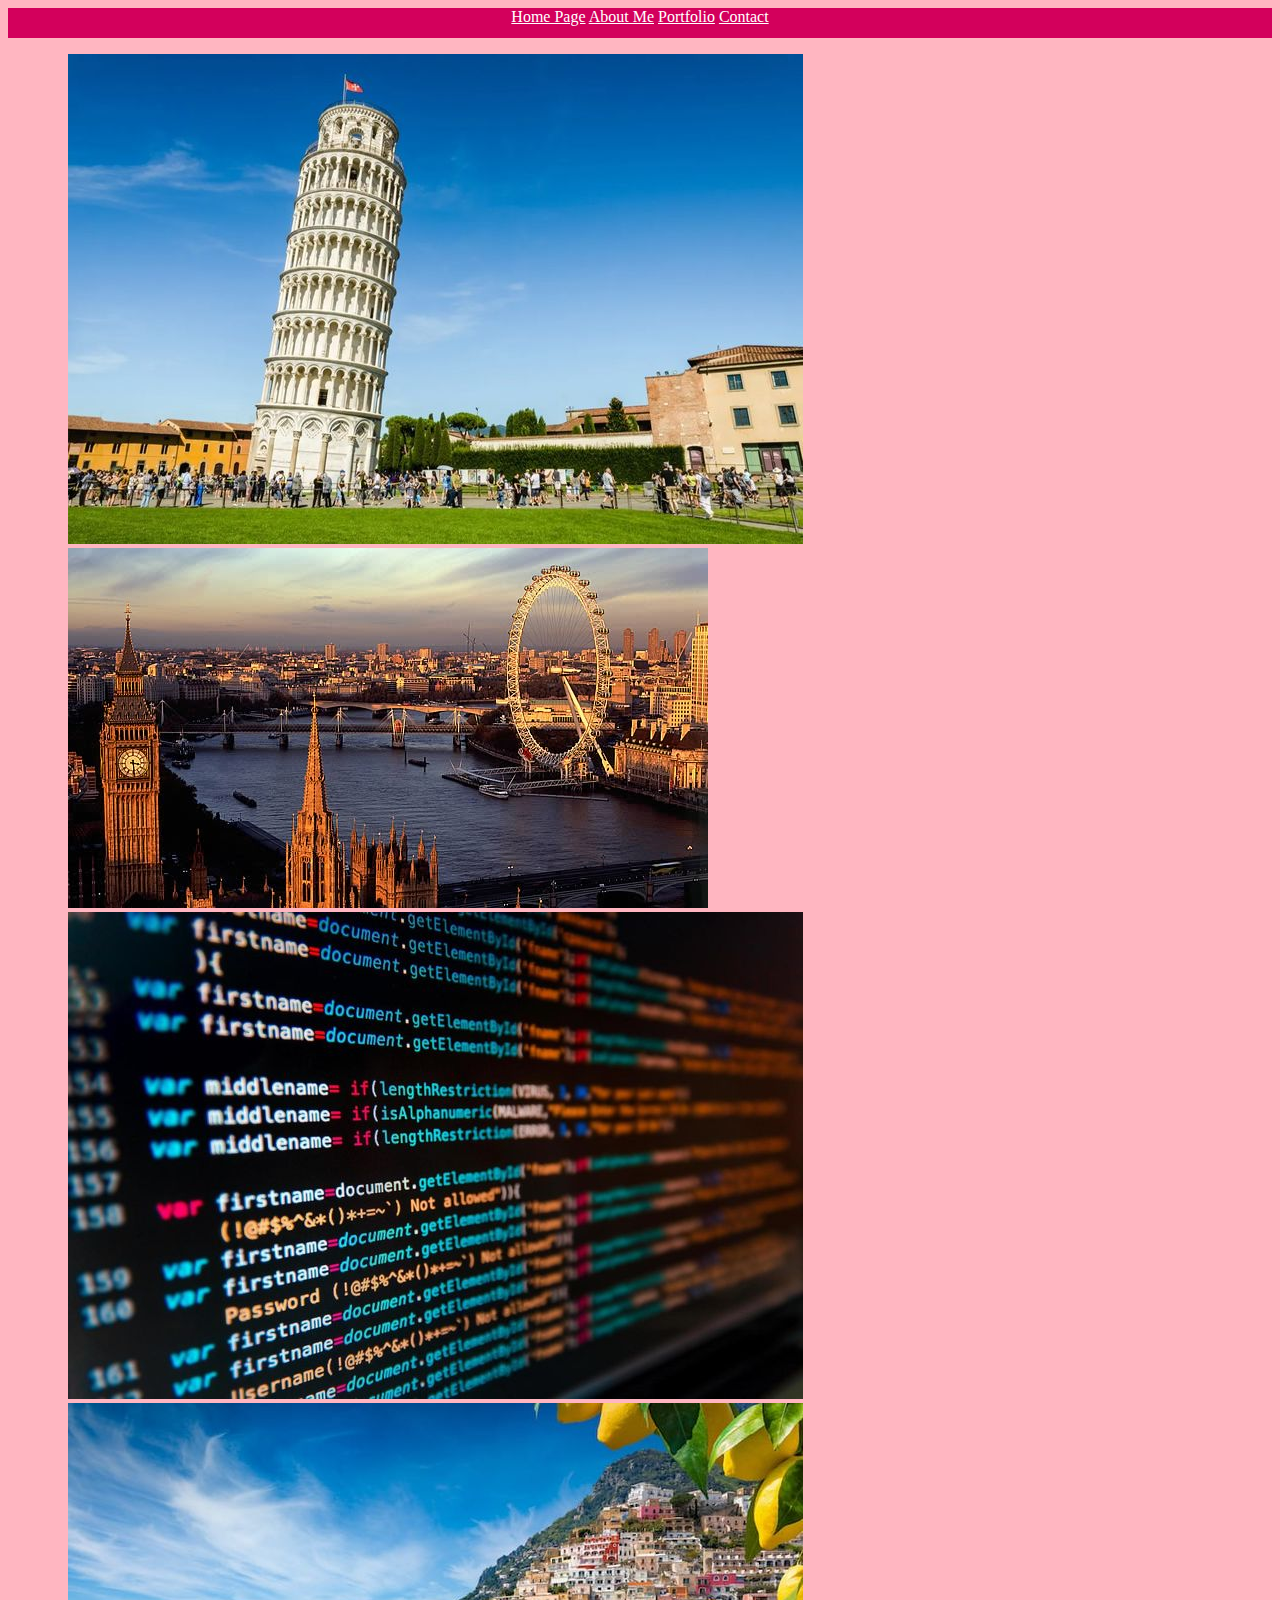
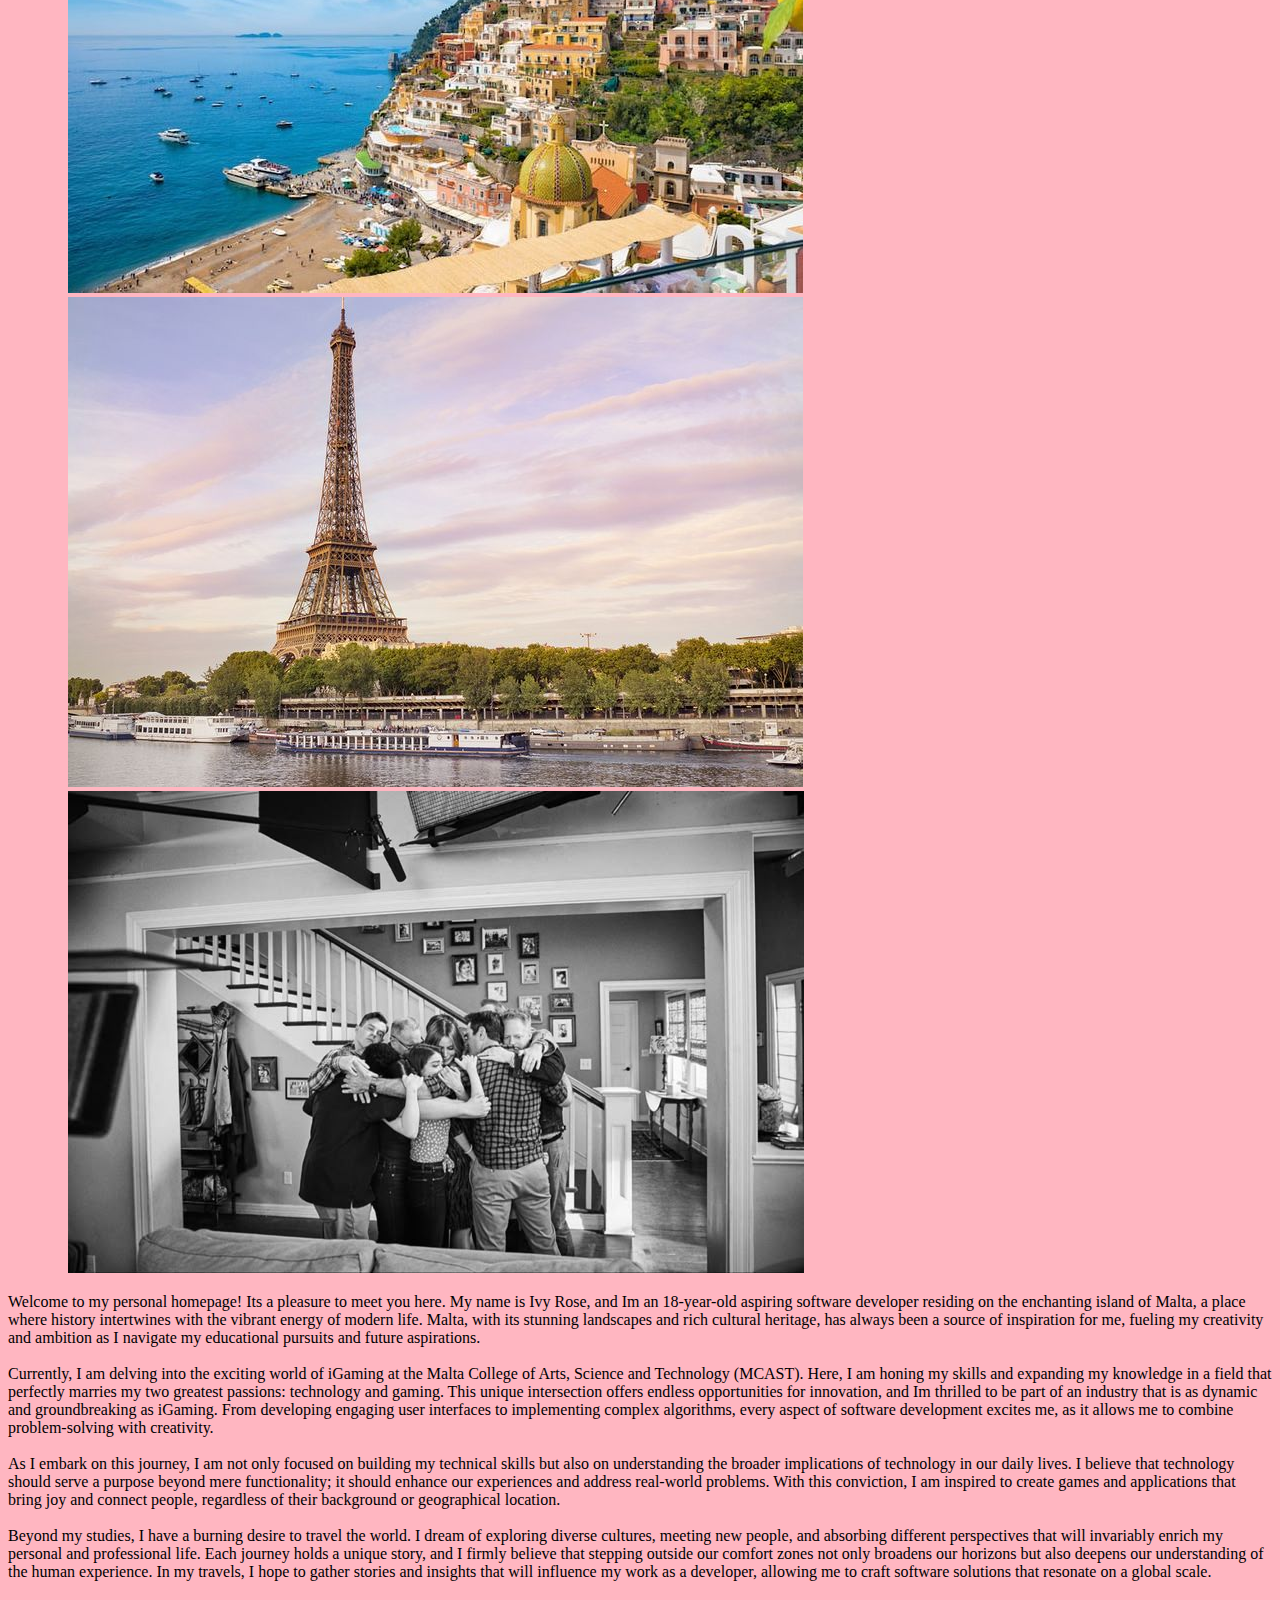
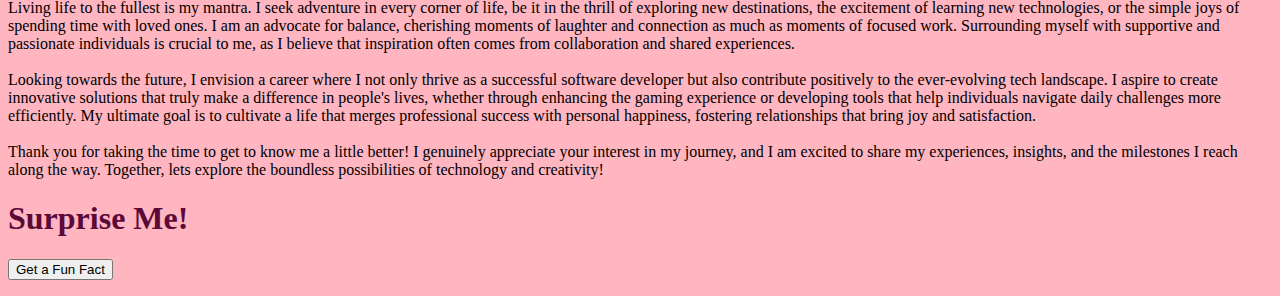
<file: About Me.html>
<!DOCTYPE html>
<html lang="en">

<head>

    <script src="https://code.jquery.com/jquery-3.7.1.slim.min.js"
        integrity="sha256-kmHvs0B+OpCW5GVHUNjv9rOmY0IvSIRcf7zGUDTDQM8=" crossorigin="anonymous"></script>
    <link rel="stylesheet" href="dist/css/lightgallery.min.css" />
    <script src="dist/js/lightgallery-all.min.js"></script>

    <meta charset="UTF-8">
    <meta name="viewport" content="width=device-width, initial-scale=1.0">
    <link rel="stylesheet" href="Css/AboutMe.css">
    <script src="Script/AboutMeScript.js"></script>
    <title>About Me</title>
</head>
<body>


    <nav>
        <a href="Index.html">Home Page</a>
        <a href="About Me.html">About Me</a>
        <a href="Portfolio">Portfolio</a>
        <a href="Contact">Contact</a>
    </nav>


    <ul id="lightGallery" class="gallery">

        <li data-title="Pisa" data-desc="Pisa, a city in Tuscany, Italy, is renowned for its iconic Leaning Tower, an architectural marvel that attracts millions of visitors each year. In addition to its famous tower, Pisa boasts a rich history, vibrant culture, and beautiful medieval buildings, making it a popular destination for travelers." data-responsive-src="Images/Pisa.jpg"
            data-src="Images/Pisa.jpg"> <a href="#"> <img src="Images/Pisa.jpg" /> </a> </li>

        <li data-title="London" data-desc="London is a vibrant metropolis known for its rich history, iconic landmarks like the Tower of London and Buckingham Palace, and a diverse cultural scene. The city seamlessly blends tradition with modernity, offering an array of museums, theaters, and culinary experiences from around the world." data-responsive-src="Images/London.jpg"
            data-src="Images/London.jpg"> <a href="#"> <img src="Images/London.jpg" /> </a> </li>

        <li data-title="Job" data-desc="Software development is the process of designing, writing, testing, and maintaining code that enables applications and systems to function effectively. It involves collaboration among various stakeholders, including developers, designers, and project managers, to create software that meets user needs and adheres to quality standards." data-responsive-src="Images/code.jpg"
            data-src="Images/code.jpg"> <a href="#"> <img src="Images/Code.jpg" /> </a> </li>

        <li data-title="Amalfi" data-desc="The Amalfi Coast, a stunning stretch of coastline in southern Italy, is renowned for its dramatic cliffs, picturesque villages, and crystal-clear waters. Visitors flock to this UNESCO World Heritage site to explore charming towns like Positano and Amalfi, savor delicious Mediterranean cuisine, and bask in the breathtaking views." data-responsive-src="Images/Amalfi.jpg"
            data-src="Images/Amalfi.jpg"> <a href="#"> <img src="Images/Amalfi.jpg" /> </a> </li>

        <li data-title="Paris" data-desc="Paris, often referred to as the City of Light, is renowned for its stunning architecture, including the iconic Eiffel Tower and the historic Notre-Dame Cathedral. The citys vibrant culture, world-class museums like the Louvre, and charming streets make it a top destination for travelers seeking art, cuisine, and romance." data-responsive-src="Images/Paris.jpg"
            data-src="Images/Paris.jpg"> <a href="#"> <img src="Images/Paris.jpg" /> </a> </li>

        <li data-title="Family" data-desc="Family is often considered a fundamental support system, providing love, guidance, and a sense of belonging. It fosters connections that can endure through life's challenges, helping individuals grow and thrive together." data-responsive-src="Images/Family.jpg"
            data-src="Images/Family.jpg"> <a href="#"> <img src="Images/Family.jpg" /> </a> </li>

    </ul>
    <script>
        $(document).ready(function () {

            $("#lightGallery").lightGallery();
        });
    </script>

    <script>
        const facts = [
            "I once climbed a mountain!"
        ];

        $(document).ready(function() {
            $('#surprise-button').click(function() {
                const randomFact = facts[Math.floor(Math.random() * facts.length)];
                $('#fact-display').text(randomFact);
            });
        });
    </script>
    
    <p>
        Welcome to my personal homepage! Its a pleasure to meet you here. My name is Ivy Rose, and Im an 18-year-old
        aspiring software developer residing on the enchanting island of Malta, a place where history intertwines with
        the vibrant energy of modern life. Malta, with its stunning landscapes and rich cultural heritage, has always
        been a source of inspiration for me, fueling my creativity and ambition as I navigate my educational pursuits
        and future aspirations.
        <br><br>

        Currently, I am delving into the exciting world of iGaming at the Malta College of Arts, Science and Technology
        (MCAST). Here, I am honing my skills and expanding my knowledge in a field that perfectly marries my two
        greatest passions: technology and gaming. This unique intersection offers endless opportunities for innovation,
        and Im thrilled to be part of an industry that is as dynamic and groundbreaking as iGaming. From developing
        engaging user interfaces to implementing complex algorithms, every aspect of software development excites me, as
        it allows me to combine problem-solving with creativity.
        <br><br>

        As I embark on this journey, I am not only focused on building my technical skills but also on understanding the
        broader implications of technology in our daily lives. I believe that technology should serve a purpose beyond
        mere functionality; it should enhance our experiences and address real-world problems. With this conviction, I
        am inspired to create games and applications that bring joy and connect people, regardless of their background
        or geographical location.
        <br><br>

        Beyond my studies, I have a burning desire to travel the world. I dream of exploring diverse cultures, meeting
        new people, and absorbing different perspectives that will invariably enrich my personal and professional life.
        Each journey holds a unique story, and I firmly believe that stepping outside our comfort zones not only
        broadens our horizons but also deepens our understanding of the human experience. In my travels, I hope to
        gather stories and insights that will influence my work as a developer, allowing me to craft software solutions
        that resonate on a global scale.
        <br><br>

        Living life to the fullest is my mantra. I seek adventure in every corner of life, be it in the thrill of
        exploring new destinations, the excitement of learning new technologies, or the simple joys of spending time
        with loved ones. I am an advocate for balance, cherishing moments of laughter and connection as much as moments
        of focused work. Surrounding myself with supportive and passionate individuals is crucial to me, as I believe
        that inspiration often comes from collaboration and shared experiences.
        <br><br>

        Looking towards the future, I envision a career where I not only thrive as a successful software developer but
        also contribute positively to the ever-evolving tech landscape. I aspire to create innovative solutions that
        truly make a difference in people's lives, whether through enhancing the gaming experience or developing tools
        that help individuals navigate daily challenges more efficiently. My ultimate goal is to cultivate a life that
        merges professional success with personal happiness, fostering relationships that bring joy and satisfaction.
        <br><br>

        Thank you for taking the time to get to know me a little better! I genuinely appreciate your interest in my
        journey, and I am excited to share my experiences, insights, and the milestones I reach along the way. Together,
        lets explore the boundless possibilities of technology and creativity!
    </p>

    <h1> Surprise Me!</h1>

    <div class="container">
       
        <button id="surprise button">Get a Fun Fact</button>
        <p id="fact-display"></p>
     </div>

     
</body>

</html>
</file>
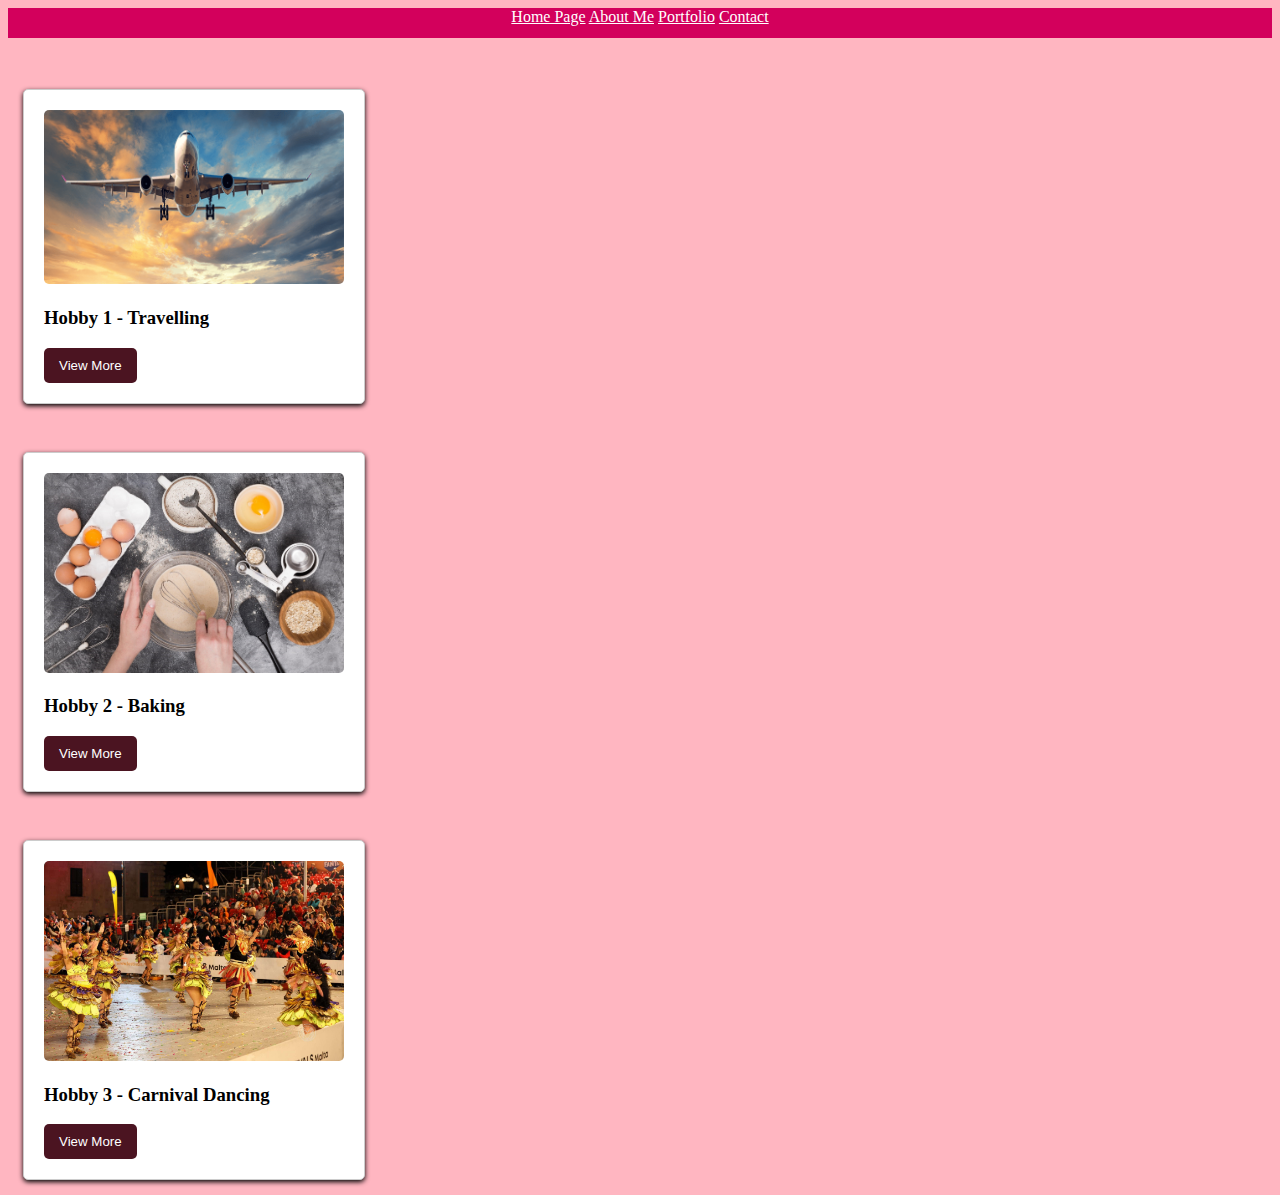
<file: Portfolio.html>
<!DOCTYPE html>
<html lang="en">

<head>
    <meta charset="UTF-8">
    <meta name="viewport" content="width=device-width, initial-scale=1.0">
    <link rel="stylesheet" href="Css/Portfolio.css">
    <title>Portfolio</title>
</head>

<body>
    <ul>
        <nav>
            <a href="Index.html">Home Page</a>
            <a href="About Me.html">About Me</a>
            <a href="Portfolio">Portfolio</a>
            <a href="Contact">Contact</a>
        </nav>
    </ul>

    <br>
    <br>

    <div class="portfolio">
        <div class="project">
            <img src="Images/traveling.png" alt="Hobby 1 - Travelling">
            <h3>Hobby 1 - Travelling</h3>
            <p class="hidden">Travel is the movement of people between distant geographical locations. Travel can be done by foot, bicycle, automobile, train, boat, bus, airplane, ship or other means, with or without luggage, and can be one way or round trip.[1] Travel can also include relatively short stays between successive movements, as in the case of tourism.</p>
                <button class="view-more"
            onclick="toggleDetails(this)">View More</button>
        </div>
 
        <br>

        <div class="project">
            <img src="Images/Baking hobby.jpg" alt="Hobby 2 - Baking">
            <h3>Hobby 2 - Baking</h3>
            <p class="hidden">Baking is a method of preparing food that uses dry heat, typically in an oven, but can also be done in hot ashes, or on hot stones. The most common baked item is bread, but many other types of foods can be baked. Heat is gradually transferred from the surface of cakes, cookies, and pieces of bread to their center, typically conducted at elevated temperatures surpassing 300°F.</p>
                <button class="view-more"
            onclick="toggleDetails(this)">View More</button>
        </div>

            <br>

        <div class="project">
            <img src="Images/Carnival Dance....jpg" alt="Hobby 3 - Dancing">
            <h3>Hobby 3 - Carnival Dancing</h3>
            <p class="hidden">Carnival (Maltese: il-Karnival ta' Malta) has had an important place on the Maltese cultural calendar for just under five centuries, having been celebrated since at least the mid-15th century.[1] Carnival has been a prominent celebration in the Islands since the rule of Grand Master Piero de Ponte in 1535.</p>
                <button class="view-more"
            onclick="toggleDetails(this)">View More</button>
        </div>
     </div>

     <script src="Script/PortfolioScript.js"></script>

</body>

</html>
</file>
<file: Css/AboutMe.css>
body{
    background-color: lightpink;   
}

nav{

    margin: 0;
    padding: 0;
    height: 30px;
    text-align: center;
    background-color: rgb(211, 0, 92);
}

li{
    display: inline;
    margin: 20px;
}

a{
    color: white;
}


nav :hover {
    color: rgb(75, 20, 33);
}


h1{
    color: rgb(91, 9, 57);
}

div :hover {
    background-color: rgb(178, 68, 123);
}
</file>
<file: Css/Portfolio.css>
body{
    background-color: lightpink;
}


ul{
    list-style-type: none;
    margin: 0;
    padding: 0;
    height: 30px;
    text-align: center;
    background-color: rgb(211, 0, 92);
}


li{
    display: inline;
    margin: 20px;
}


a{
    color: white;
}


nav :hover {
    color: rgb(75, 20, 33);
}

.project {
    background-color: white;
    border: 1px solid #ccc;
    border-radius: 5px;
    margin: 15px;
    padding: 20px;
    width: 300px;
    box-shadow: 0 2px 5px;
}

img {
    max-width: 100%;
    border-radius: 5px;
}

.hidden {
    display: none;
}

.view-more {
    background-color: rgb(75, 20, 33);
    color: white;
    border: none;
    padding: 10px 15px;
    border-radius: 5px;
    cursor: pointer;
}

.view-more :hover {
    background-color: rgb(75, 20, 33);
}
</file>
<file: dist/css/lightgallery.min.css>
@font-face{font-family:lg;src:url(../fonts/lg.ttf?22t19m) format("truetype"),url(../fonts/lg.woff?22t19m) format("woff"),url(../fonts/lg.svg?22t19m#lg) format("svg");font-weight:400;font-style:normal;font-display:block}.lg-icon{font-family:lg!important;speak:never;font-style:normal;font-weight:400;font-variant:normal;text-transform:none;line-height:1;-webkit-font-smoothing:antialiased;-moz-osx-font-smoothing:grayscale}.lg-actions .lg-next,.lg-actions .lg-prev{background-color:rgba(0,0,0,.45);border-radius:2px;color:#999;cursor:pointer;display:block;font-size:22px;margin-top:-10px;padding:8px 10px 9px;position:absolute;top:50%;z-index:1080;border:none;outline:0}.lg-actions .lg-next.disabled,.lg-actions .lg-prev.disabled{pointer-events:none;opacity:.5}.lg-actions .lg-next:hover,.lg-actions .lg-prev:hover{color:#FFF}.lg-actions .lg-next{right:20px}.lg-actions .lg-next:before{content:"\e095"}.lg-actions .lg-prev{left:20px}.lg-actions .lg-prev:after{content:"\e094"}@-webkit-keyframes lg-right-end{0%,100%{left:0}50%{left:-30px}}@-moz-keyframes lg-right-end{0%,100%{left:0}50%{left:-30px}}@-ms-keyframes lg-right-end{0%,100%{left:0}50%{left:-30px}}@keyframes lg-right-end{0%,100%{left:0}50%{left:-30px}}@-webkit-keyframes lg-left-end{0%,100%{left:0}50%{left:30px}}@-moz-keyframes lg-left-end{0%,100%{left:0}50%{left:30px}}@-ms-keyframes lg-left-end{0%,100%{left:0}50%{left:30px}}@keyframes lg-left-end{0%,100%{left:0}50%{left:30px}}.lg-outer.lg-right-end .lg-object{-webkit-animation:lg-right-end .3s;-o-animation:lg-right-end .3s;animation:lg-right-end .3s;position:relative}.lg-outer.lg-left-end .lg-object{-webkit-animation:lg-left-end .3s;-o-animation:lg-left-end .3s;animation:lg-left-end .3s;position:relative}.lg-toolbar{z-index:1082;left:0;position:absolute;top:0;width:100%;background-color:rgba(0,0,0,.45)}.lg-toolbar .lg-icon{color:#999;cursor:pointer;float:right;font-size:24px;height:47px;line-height:27px;padding:10px 0;text-align:center;width:50px;text-decoration:none!important;outline:0;background:0 0;border:none;box-shadow:none;-webkit-transition:color .2s linear;-o-transition:color .2s linear;transition:color .2s linear}.lg-toolbar .lg-icon:hover{color:#FFF}.lg-toolbar .lg-close:after{content:"\e070"}.lg-toolbar .lg-download:after{content:"\e0f2"}.lg-sub-html{background-color:rgba(0,0,0,.45);bottom:0;color:#EEE;font-size:16px;left:0;padding:10px 40px;position:fixed;right:0;text-align:center;z-index:1080}.lg-sub-html h4{margin:0;font-size:13px;font-weight:700}.lg-sub-html p{font-size:12px;margin:5px 0 0}#lg-counter{color:#999;display:inline-block;font-size:16px;padding-left:20px;padding-top:12px;vertical-align:middle}.lg-next,.lg-prev,.lg-toolbar{opacity:1;-webkit-transition:-webkit-transform .35s cubic-bezier(0,0,.25,1) 0s,opacity .35s cubic-bezier(0,0,.25,1) 0s,color .2s linear;-moz-transition:-moz-transform .35s cubic-bezier(0,0,.25,1) 0s,opacity .35s cubic-bezier(0,0,.25,1) 0s,color .2s linear;-o-transition:-o-transform .35s cubic-bezier(0,0,.25,1) 0s,opacity .35s cubic-bezier(0,0,.25,1) 0s,color .2s linear;transition:transform .35s cubic-bezier(0,0,.25,1) 0s,opacity .35s cubic-bezier(0,0,.25,1) 0s,color .2s linear}.lg-hide-items .lg-prev{opacity:0;-webkit-transform:translate3d(-10px,0,0);transform:translate3d(-10px,0,0)}.lg-hide-items .lg-next{opacity:0;-webkit-transform:translate3d(10px,0,0);transform:translate3d(10px,0,0)}.lg-hide-items .lg-toolbar{opacity:0;-webkit-transform:translate3d(0,-10px,0);transform:translate3d(0,-10px,0)}body:not(.lg-from-hash) .lg-outer.lg-start-zoom .lg-object{-webkit-transform:scale3d(.5,.5,.5);transform:scale3d(.5,.5,.5);opacity:0;-webkit-transition:-webkit-transform 250ms cubic-bezier(0,0,.25,1) 0s,opacity 250ms cubic-bezier(0,0,.25,1)!important;-moz-transition:-moz-transform 250ms cubic-bezier(0,0,.25,1) 0s,opacity 250ms cubic-bezier(0,0,.25,1)!important;-o-transition:-o-transform 250ms cubic-bezier(0,0,.25,1) 0s,opacity 250ms cubic-bezier(0,0,.25,1)!important;transition:transform 250ms cubic-bezier(0,0,.25,1) 0s,opacity 250ms cubic-bezier(0,0,.25,1)!important;-webkit-transform-origin:50% 50%;-moz-transform-origin:50% 50%;-ms-transform-origin:50% 50%;transform-origin:50% 50%}body:not(.lg-from-hash) .lg-outer.lg-start-zoom .lg-item.lg-complete .lg-object{-webkit-transform:scale3d(1,1,1);transform:scale3d(1,1,1);opacity:1}.lg-outer .lg-thumb-outer{background-color:#0D0A0A;bottom:0;position:absolute;width:100%;z-index:1080;max-height:350px;-webkit-transform:translate3d(0,100%,0);transform:translate3d(0,100%,0);-webkit-transition:-webkit-transform .25s cubic-bezier(0,0,.25,1) 0s;-moz-transition:-moz-transform .25s cubic-bezier(0,0,.25,1) 0s;-o-transition:-o-transform .25s cubic-bezier(0,0,.25,1) 0s;transition:transform .25s cubic-bezier(0,0,.25,1) 0s}.lg-outer .lg-thumb-outer.lg-grab .lg-thumb-item{cursor:-webkit-grab;cursor:-moz-grab;cursor:-o-grab;cursor:-ms-grab;cursor:grab}.lg-outer .lg-thumb-outer.lg-grabbing .lg-thumb-item{cursor:move;cursor:-webkit-grabbing;cursor:-moz-grabbing;cursor:-o-grabbing;cursor:-ms-grabbing;cursor:grabbing}.lg-outer .lg-thumb-outer.lg-dragging .lg-thumb{-webkit-transition-duration:0s!important;transition-duration:0s!important}.lg-outer.lg-thumb-open .lg-thumb-outer{-webkit-transform:translate3d(0,0,0);transform:translate3d(0,0,0)}.lg-outer .lg-thumb{padding:10px 0;height:100%;margin-bottom:-5px}.lg-outer .lg-thumb-item{cursor:pointer;float:left;overflow:hidden;height:100%;border:2px solid #FFF;border-radius:4px;margin-bottom:5px}@media (min-width:1025px){.lg-outer .lg-thumb-item{-webkit-transition:border-color .25s ease;-o-transition:border-color .25s ease;transition:border-color .25s ease}}.lg-outer .lg-thumb-item.active,.lg-outer .lg-thumb-item:hover{border-color:#a90707}.lg-outer .lg-thumb-item img{width:100%;height:100%;object-fit:cover}.lg-outer.lg-has-thumb .lg-item{padding-bottom:120px}.lg-outer.lg-can-toggle .lg-item{padding-bottom:0}.lg-outer.lg-pull-caption-up .lg-sub-html{-webkit-transition:bottom .25s ease;-o-transition:bottom .25s ease;transition:bottom .25s ease}.lg-outer.lg-pull-caption-up.lg-thumb-open .lg-sub-html{bottom:100px}.lg-outer .lg-toogle-thumb{background-color:#0D0A0A;border-radius:2px 2px 0 0;color:#999;cursor:pointer;font-size:24px;height:39px;line-height:27px;padding:5px 0;position:absolute;right:20px;text-align:center;top:-39px;width:50px;outline:0;border:none}.lg-outer .lg-toogle-thumb:after{content:"\e1ff"}.lg-outer .lg-toogle-thumb:hover{color:#FFF}.lg-outer .lg-video-cont{display:inline-block;vertical-align:middle;max-width:1140px;max-height:100%;width:100%;padding:0 5px}.lg-outer .lg-video{width:100%;height:0;padding-bottom:56.25%;overflow:hidden;position:relative}.lg-outer .lg-video .lg-object{display:inline-block;position:absolute;top:0;left:0;width:100%!important;height:100%!important}.lg-outer .lg-video .lg-video-play{width:84px;height:59px;position:absolute;left:50%;top:50%;margin-left:-42px;margin-top:-30px;z-index:1080;cursor:pointer}.lg-outer .lg-has-iframe .lg-video{-webkit-overflow-scrolling:touch;overflow:auto}.lg-outer .lg-has-vimeo .lg-video-play{background:url(../img/vimeo-play.png) no-repeat}.lg-outer .lg-has-vimeo:hover .lg-video-play{background:url(../img/vimeo-play.png) 0 -58px no-repeat}.lg-outer .lg-has-html5 .lg-video-play{background:url(../img/video-play.png) no-repeat;height:64px;margin-left:-32px;margin-top:-32px;width:64px;opacity:.8}.lg-outer .lg-has-html5:hover .lg-video-play{opacity:1}.lg-outer .lg-has-youtube .lg-video-play{background:url(../img/youtube-play.png) no-repeat}.lg-outer .lg-has-youtube:hover .lg-video-play{background:url(../img/youtube-play.png) 0 -60px no-repeat}.lg-outer .lg-video-object{width:100%!important;height:100%!important;position:absolute;top:0;left:0}.lg-outer .lg-has-video .lg-video-object{visibility:hidden}.lg-outer .lg-has-video.lg-video-playing .lg-object,.lg-outer .lg-has-video.lg-video-playing .lg-video-play{display:none}.lg-outer .lg-has-video.lg-video-playing .lg-video-object{visibility:visible}.lg-progress-bar{background-color:#333;height:5px;left:0;position:absolute;top:0;width:100%;z-index:1083;opacity:0;-webkit-transition:opacity 80ms ease 0s;-moz-transition:opacity 80ms ease 0s;-o-transition:opacity 80ms ease 0s;transition:opacity 80ms ease 0s}.lg-progress-bar .lg-progress{background-color:#a90707;height:5px;width:0}.lg-progress-bar.lg-start .lg-progress{width:100%}.lg-show-autoplay .lg-progress-bar{opacity:1}.lg-autoplay-button:after{content:"\e01d"}.lg-show-autoplay .lg-autoplay-button:after{content:"\e01a"}.lg-outer.lg-css3.lg-zoom-dragging .lg-item.lg-complete.lg-zoomable .lg-image,.lg-outer.lg-css3.lg-zoom-dragging .lg-item.lg-complete.lg-zoomable .lg-img-wrap{-webkit-transition-duration:0s;transition-duration:0s}.lg-outer.lg-use-transition-for-zoom .lg-item.lg-complete.lg-zoomable .lg-img-wrap{-webkit-transition:-webkit-transform .3s cubic-bezier(0,0,.25,1) 0s;-moz-transition:-moz-transform .3s cubic-bezier(0,0,.25,1) 0s;-o-transition:-o-transform .3s cubic-bezier(0,0,.25,1) 0s;transition:transform .3s cubic-bezier(0,0,.25,1) 0s}.lg-outer.lg-use-left-for-zoom .lg-item.lg-complete.lg-zoomable .lg-img-wrap{-webkit-transition:left .3s cubic-bezier(0,0,.25,1) 0s,top .3s cubic-bezier(0,0,.25,1) 0s;-moz-transition:left .3s cubic-bezier(0,0,.25,1) 0s,top .3s cubic-bezier(0,0,.25,1) 0s;-o-transition:left .3s cubic-bezier(0,0,.25,1) 0s,top .3s cubic-bezier(0,0,.25,1) 0s;transition:left .3s cubic-bezier(0,0,.25,1) 0s,top .3s cubic-bezier(0,0,.25,1) 0s}.lg-outer .lg-item.lg-complete.lg-zoomable .lg-img-wrap{-webkit-transform:translate3d(0,0,0);transform:translate3d(0,0,0);-webkit-backface-visibility:hidden;-moz-backface-visibility:hidden;backface-visibility:hidden}.lg-outer .lg-item.lg-complete.lg-zoomable .lg-image{-webkit-transform:scale3d(1,1,1);transform:scale3d(1,1,1);-webkit-transition:-webkit-transform .3s cubic-bezier(0,0,.25,1) 0s,opacity .15s!important;-moz-transition:-moz-transform .3s cubic-bezier(0,0,.25,1) 0s,opacity .15s!important;-o-transition:-o-transform .3s cubic-bezier(0,0,.25,1) 0s,opacity .15s!important;transition:transform .3s cubic-bezier(0,0,.25,1) 0s,opacity .15s!important;-webkit-transform-origin:0 0;-moz-transform-origin:0 0;-ms-transform-origin:0 0;transform-origin:0 0;-webkit-backface-visibility:hidden;-moz-backface-visibility:hidden;backface-visibility:hidden}#lg-zoom-in:after{content:"\e311"}#lg-actual-size{font-size:20px}#lg-actual-size:after{content:"\e033"}#lg-zoom-out{opacity:.5;pointer-events:none}#lg-zoom-out:after{content:"\e312"}.lg-zoomed #lg-zoom-out{opacity:1;pointer-events:auto}.lg-outer .lg-pager-outer{bottom:60px;left:0;position:absolute;right:0;text-align:center;z-index:1080;height:10px}.lg-outer .lg-pager-outer.lg-pager-hover .lg-pager-cont{overflow:visible}.lg-outer .lg-pager-cont{cursor:pointer;display:inline-block;overflow:hidden;position:relative;vertical-align:top;margin:0 5px}.lg-outer .lg-pager-cont:hover .lg-pager-thumb-cont{opacity:1;-webkit-transform:translate3d(0,0,0);transform:translate3d(0,0,0)}.lg-outer .lg-pager-cont.lg-pager-active .lg-pager{box-shadow:0 0 0 2px #fff inset}.lg-outer .lg-pager-thumb-cont{background-color:#fff;color:#FFF;bottom:100%;height:83px;left:0;margin-bottom:20px;margin-left:-60px;opacity:0;padding:5px;position:absolute;width:120px;border-radius:3px;-webkit-transition:opacity .15s ease 0s,-webkit-transform .15s ease 0s;-moz-transition:opacity .15s ease 0s,-moz-transform .15s ease 0s;-o-transition:opacity .15s ease 0s,-o-transform .15s ease 0s;transition:opacity .15s ease 0s,transform .15s ease 0s;-webkit-transform:translate3d(0,5px,0);transform:translate3d(0,5px,0)}.lg-outer .lg-pager-thumb-cont img{width:100%;height:100%}.lg-outer .lg-pager{background-color:rgba(255,255,255,.5);border-radius:50%;box-shadow:0 0 0 8px rgba(255,255,255,.7) inset;display:block;height:12px;-webkit-transition:box-shadow .3s ease 0s;-o-transition:box-shadow .3s ease 0s;transition:box-shadow .3s ease 0s;width:12px}.lg-outer .lg-pager:focus,.lg-outer .lg-pager:hover{box-shadow:0 0 0 8px #fff inset}.lg-outer .lg-caret{border-left:10px solid transparent;border-right:10px solid transparent;border-top:10px dashed;bottom:-10px;display:inline-block;height:0;left:50%;margin-left:-5px;position:absolute;vertical-align:middle;width:0}.lg-fullscreen:after{content:"\e20c"}.lg-fullscreen-on .lg-fullscreen:after{content:"\e20d"}.lg-outer #lg-dropdown-overlay{background-color:rgba(0,0,0,.25);bottom:0;cursor:default;left:0;position:fixed;right:0;top:0;z-index:1081;opacity:0;visibility:hidden;-webkit-transition:visibility 0s linear .18s,opacity .18s linear 0s;-o-transition:visibility 0s linear .18s,opacity .18s linear 0s;transition:visibility 0s linear .18s,opacity .18s linear 0s}.lg-outer.lg-dropdown-active #lg-dropdown-overlay,.lg-outer.lg-dropdown-active .lg-dropdown{-webkit-transition-delay:0s;transition-delay:0s;-moz-transform:translate3d(0,0,0);-o-transform:translate3d(0,0,0);-ms-transform:translate3d(0,0,0);-webkit-transform:translate3d(0,0,0);transform:translate3d(0,0,0);opacity:1;visibility:visible}.lg-outer.lg-dropdown-active #lg-share{color:#FFF}.lg-outer .lg-dropdown{background-color:#fff;border-radius:2px;font-size:14px;list-style-type:none;margin:0;padding:10px 0;position:absolute;right:0;text-align:left;top:50px;opacity:0;visibility:hidden;-moz-transform:translate3d(0,5px,0);-o-transform:translate3d(0,5px,0);-ms-transform:translate3d(0,5px,0);-webkit-transform:translate3d(0,5px,0);transform:translate3d(0,5px,0);-webkit-transition:-webkit-transform .18s linear 0s,visibility 0s linear .5s,opacity .18s linear 0s;-moz-transition:-moz-transform .18s linear 0s,visibility 0s linear .5s,opacity .18s linear 0s;-o-transition:-o-transform .18s linear 0s,visibility 0s linear .5s,opacity .18s linear 0s;transition:transform .18s linear 0s,visibility 0s linear .5s,opacity .18s linear 0s}.lg-outer .lg-dropdown:after{content:"";display:block;height:0;width:0;position:absolute;border:8px solid transparent;border-bottom-color:#FFF;right:16px;top:-16px}.lg-outer .lg-dropdown>li:last-child{margin-bottom:0}.lg-outer .lg-dropdown>li:hover .lg-icon,.lg-outer .lg-dropdown>li:hover a{color:#333}.lg-outer .lg-dropdown a{color:#333;display:block;white-space:pre;padding:4px 12px;font-family:"Open Sans","Helvetica Neue",Helvetica,Arial,sans-serif;font-size:12px}.lg-outer .lg-dropdown a:hover{background-color:rgba(0,0,0,.07)}.lg-outer .lg-dropdown .lg-dropdown-text{display:inline-block;line-height:1;margin-top:-3px;vertical-align:middle}.lg-outer .lg-dropdown .lg-icon{color:#333;display:inline-block;float:none;font-size:20px;height:auto;line-height:1;margin-right:8px;padding:0;vertical-align:middle;width:auto}.lg-outer,.lg-outer .lg,.lg-outer .lg-inner{height:100%;width:100%}.lg-outer #lg-share{position:relative}.lg-outer #lg-share:after{content:"\e80d"}.lg-outer #lg-share-facebook .lg-icon{color:#3b5998}.lg-outer #lg-share-facebook .lg-icon:after{content:"\e904"}.lg-outer #lg-share-twitter .lg-icon{color:#00aced}.lg-outer #lg-share-twitter .lg-icon:after{content:"\e907"}.lg-outer #lg-share-googleplus .lg-icon{color:#dd4b39}.lg-outer #lg-share-googleplus .lg-icon:after{content:"\e905"}.lg-outer #lg-share-pinterest .lg-icon{color:#cb2027}.lg-outer #lg-share-pinterest .lg-icon:after{content:"\e906"}.lg-outer .lg-img-rotate{position:absolute;padding:0 5px;left:0;right:0;top:0;bottom:0;-webkit-transition:-webkit-transform .3s cubic-bezier(.32,0,.67,0) 0s;-moz-transition:-moz-transform .3s cubic-bezier(.32,0,.67,0) 0s;-o-transition:-o-transform .3s cubic-bezier(.32,0,.67,0) 0s;transition:transform .3s cubic-bezier(.32,0,.67,0) 0s}.lg-rotate-left:after{content:"\e900"}.lg-rotate-right:after{content:"\e901"}.lg-icon.lg-flip-hor,.lg-icon.lg-flip-ver{font-size:26px}.lg-flip-ver:after{content:"\e903"}.lg-flip-hor:after{content:"\e902"}.lg-group:after{content:"";display:table;clear:both}.lg-outer{position:fixed;top:0;left:0;z-index:1050;text-align:left;opacity:0;outline:0;-webkit-transition:opacity .15s ease 0s;-o-transition:opacity .15s ease 0s;transition:opacity .15s ease 0s}.lg-outer *{-webkit-box-sizing:border-box;-moz-box-sizing:border-box;box-sizing:border-box}.lg-outer.lg-visible{opacity:1}.lg-outer.lg-css3 .lg-item.lg-current,.lg-outer.lg-css3 .lg-item.lg-next-slide,.lg-outer.lg-css3 .lg-item.lg-prev-slide{-webkit-transition-duration:inherit!important;transition-duration:inherit!important;-webkit-transition-timing-function:inherit!important;transition-timing-function:inherit!important}.lg-outer.lg-css3.lg-dragging .lg-item.lg-current,.lg-outer.lg-css3.lg-dragging .lg-item.lg-next-slide,.lg-outer.lg-css3.lg-dragging .lg-item.lg-prev-slide{-webkit-transition-duration:0s!important;transition-duration:0s!important;opacity:1}.lg-outer.lg-grab img.lg-object{cursor:-webkit-grab;cursor:-moz-grab;cursor:-o-grab;cursor:-ms-grab;cursor:grab}.lg-outer.lg-grabbing img.lg-object{cursor:move;cursor:-webkit-grabbing;cursor:-moz-grabbing;cursor:-o-grabbing;cursor:-ms-grabbing;cursor:grabbing}.lg-outer .lg{position:relative;overflow:hidden;margin-left:auto;margin-right:auto;max-width:100%;max-height:100%}.lg-outer .lg-inner{position:absolute;left:0;top:0;white-space:nowrap}.lg-outer .lg-item{background:url(../img/loading.gif) center center no-repeat;display:none!important}.lg-outer.lg-css .lg-current,.lg-outer.lg-css3 .lg-current,.lg-outer.lg-css3 .lg-next-slide,.lg-outer.lg-css3 .lg-prev-slide{display:inline-block!important}.lg-outer .lg-img-wrap,.lg-outer .lg-item{display:inline-block;text-align:center;position:absolute;width:100%;height:100%}.lg-outer .lg-img-wrap:before,.lg-outer .lg-item:before{content:"";display:inline-block;height:50%;width:1px;margin-right:-1px}.lg-outer .lg-img-wrap{position:absolute;padding:0 5px;left:0;right:0;top:0;bottom:0}.lg-outer .lg-item.lg-complete{background-image:none}.lg-outer .lg-item.lg-current{z-index:1060}.lg-outer .lg-image{display:inline-block;vertical-align:middle;max-width:100%;max-height:100%;width:auto!important;height:auto!important}.lg-outer.lg-show-after-load .lg-item .lg-object,.lg-outer.lg-show-after-load .lg-item .lg-video-play{opacity:0;-webkit-transition:opacity .15s ease 0s;-o-transition:opacity .15s ease 0s;transition:opacity .15s ease 0s}.lg-outer.lg-show-after-load .lg-item.lg-complete .lg-object,.lg-outer.lg-show-after-load .lg-item.lg-complete .lg-video-play{opacity:1}.lg-outer .lg-empty-html,.lg-outer.lg-hide-download #lg-download{display:none}.lg-backdrop{position:fixed;top:0;left:0;right:0;bottom:0;z-index:1040;background-color:#000;opacity:0;-webkit-transition:opacity .15s ease 0s;-o-transition:opacity .15s ease 0s;transition:opacity .15s ease 0s}.lg-backdrop.in{opacity:1}.lg-css3.lg-no-trans .lg-current,.lg-css3.lg-no-trans .lg-next-slide,.lg-css3.lg-no-trans .lg-prev-slide{-webkit-transition:none 0s ease 0s!important;-moz-transition:none 0s ease 0s!important;-o-transition:none 0s ease 0s!important;transition:none 0s ease 0s!important}.lg-css3.lg-use-css3 .lg-item,.lg-css3.lg-use-left .lg-item{-webkit-backface-visibility:hidden;-moz-backface-visibility:hidden;backface-visibility:hidden}.lg-css3.lg-fade .lg-item{opacity:0}.lg-css3.lg-fade .lg-item.lg-current{opacity:1}.lg-css3.lg-fade .lg-item.lg-current,.lg-css3.lg-fade .lg-item.lg-next-slide,.lg-css3.lg-fade .lg-item.lg-prev-slide{-webkit-transition:opacity .1s ease 0s;-moz-transition:opacity .1s ease 0s;-o-transition:opacity .1s ease 0s;transition:opacity .1s ease 0s}.lg-css3.lg-slide.lg-use-css3 .lg-item{opacity:0}.lg-css3.lg-slide.lg-use-css3 .lg-item.lg-prev-slide{-webkit-transform:translate3d(-100%,0,0);transform:translate3d(-100%,0,0)}.lg-css3.lg-slide.lg-use-css3 .lg-item.lg-next-slide{-webkit-transform:translate3d(100%,0,0);transform:translate3d(100%,0,0)}.lg-css3.lg-slide.lg-use-css3 .lg-item.lg-current{-webkit-transform:translate3d(0,0,0);transform:translate3d(0,0,0);opacity:1}.lg-css3.lg-slide.lg-use-css3 .lg-item.lg-current,.lg-css3.lg-slide.lg-use-css3 .lg-item.lg-next-slide,.lg-css3.lg-slide.lg-use-css3 .lg-item.lg-prev-slide{-webkit-transition:-webkit-transform 1s cubic-bezier(0,0,.25,1) 0s,opacity .1s ease 0s;-moz-transition:-moz-transform 1s cubic-bezier(0,0,.25,1) 0s,opacity .1s ease 0s;-o-transition:-o-transform 1s cubic-bezier(0,0,.25,1) 0s,opacity .1s ease 0s;transition:transform 1s cubic-bezier(0,0,.25,1) 0s,opacity .1s ease 0s}.lg-css3.lg-slide.lg-use-left .lg-item{opacity:0;position:absolute;left:0}.lg-css3.lg-slide.lg-use-left .lg-item.lg-prev-slide{left:-100%}.lg-css3.lg-slide.lg-use-left .lg-item.lg-next-slide{left:100%}.lg-css3.lg-slide.lg-use-left .lg-item.lg-current{left:0;opacity:1}.lg-css3.lg-slide.lg-use-left .lg-item.lg-current,.lg-css3.lg-slide.lg-use-left .lg-item.lg-next-slide,.lg-css3.lg-slide.lg-use-left .lg-item.lg-prev-slide{-webkit-transition:left 1s cubic-bezier(0,0,.25,1) 0s,opacity .1s ease 0s;-moz-transition:left 1s cubic-bezier(0,0,.25,1) 0s,opacity .1s ease 0s;-o-transition:left 1s cubic-bezier(0,0,.25,1) 0s,opacity .1s ease 0s;transition:left 1s cubic-bezier(0,0,.25,1) 0s,opacity .1s ease 0s}
</file>
